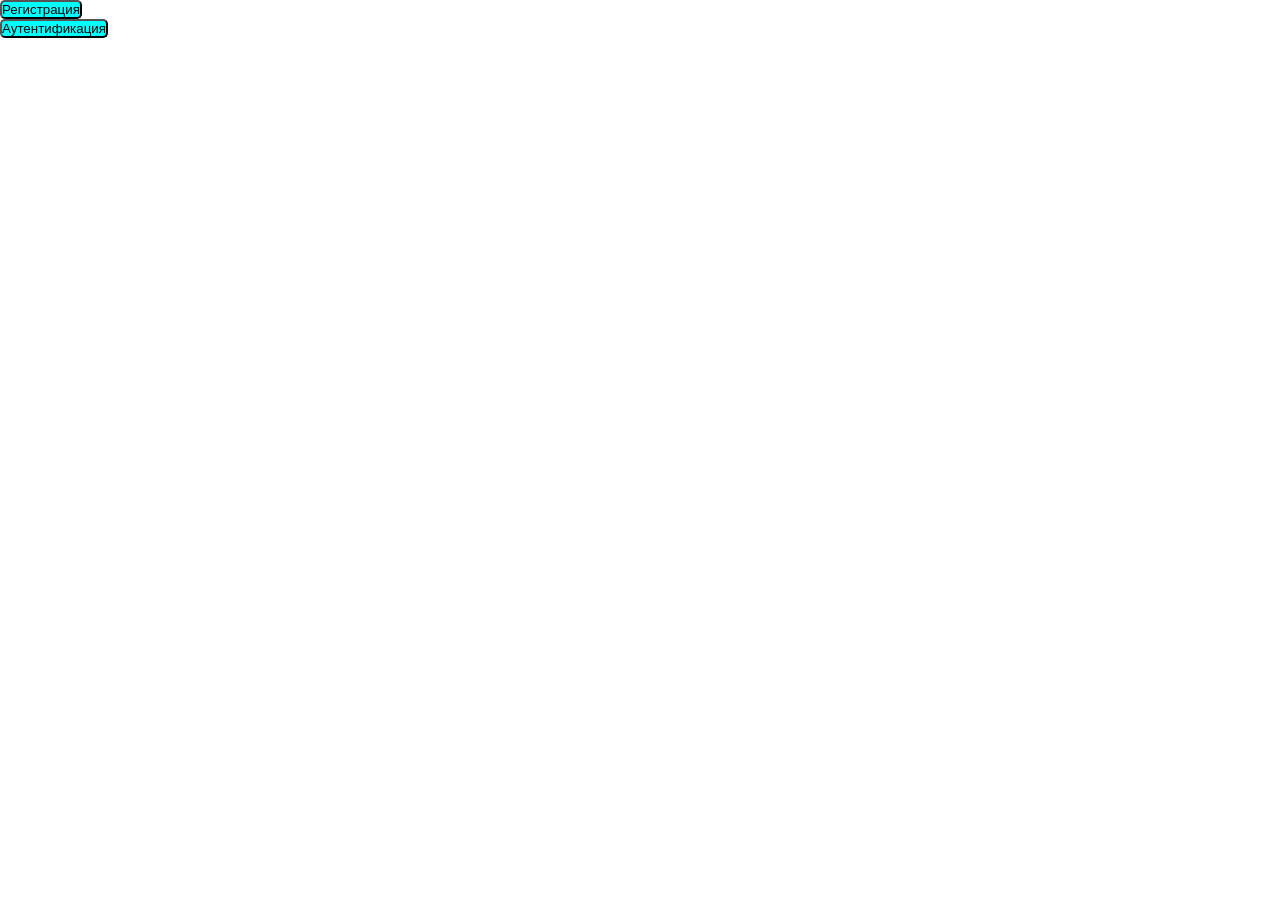
<file: index.html>
<!DOCTYPE html>
<html lang="en">
<head>
  <meta charset="UTF-8">
  <meta name="viewport" content="width=device-width, initial-scale=1.0">
  <link href="https://fonts.googleapis.com/css2?family=Montserrat:ital,wght@0,100..900;1,100..900&display=swap" rel="stylesheet">
  <link rel="stylesheet" href="style.css">
</head>
<body>
  <button class="button" id="reg-button">Регистрация</button>
  <button class="button" id="auth-button">Аутентификация</button>

  <div class="overlay" id="overlay"></div>

  <div class="modal" id="reg-modal">
    <button class="close-modal">x</button>
    <h1>Регистрация</h1>
    <span>Логин</span>
    <span>Пароль</span>
    <span>Повторите пароль</span>
    <span>Регистрация</span>
  </div>

  <div class="modal" id="auth-modal">
    <button class="close-modal">Закрыть</button>
    <h1>Аутентификация</h1>
    <span>Логин</span>
    <span>Пароль</span>
    <span>Аутентификация</span>
  </div>
  <script type="module" src="./homework-12.js"></script>
</body>
</html>
</file>
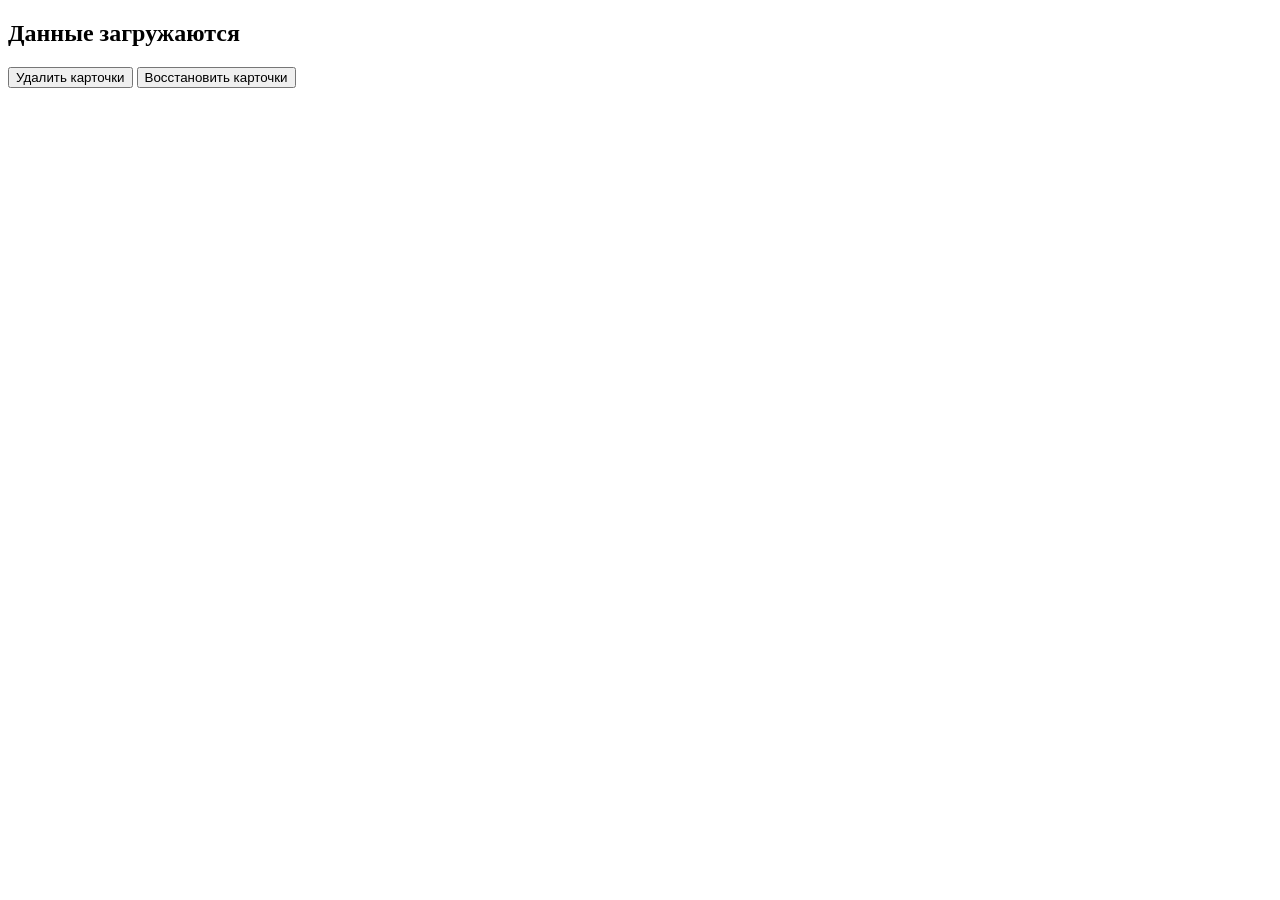
<file: async/async.html>
<!DOCTYPE html>
<html lang="en">
<head>
  <meta charset="UTF-8">
  <meta name="viewport" content="width=device-width, initial-scale=1.0">
  <title>async</title>
</head>
<body>
  <div>
    <h2 id="status-message"></h2>
  </div>

  <div>
    <button id="clear-all-btn"">Удалить карточки</button>
    <button id="restore-all-btn">Восстановить карточки</button>
  </div>

  <div id="users-container" class="users-container"></div>
  <script type="module" src="./async.js"></script>
</body>
</html>
</file>
<file: style.css>
* {
  padding: 0%;
  margin: 0%;
} 

.button {
  
  display: block;
  border-radius: 5px;
  background-color: aqua;
}

.close-button {
  
 
  border-radius: 5px;
  color: black;
}

.modal {
  display: none;
  position: absolute;
  top: 50%;
  left: 50%;
  transform: translate(-50%, -50%);
  width: 50rem;
  height: 40rem;
  border-radius: 20px;
  background-color: #fff;
  z-index: 20;
}

.modal-showed {
  display: block;
}

.overlay {
  width: 100%;
  height: 100%;
  position: absolute;
  display: none;
  background-color: rgb(0, 0, 0, 0.6);
  top: 0;
  left: 0;
}

.overlay-showed {
  display: block;
}
</file>
